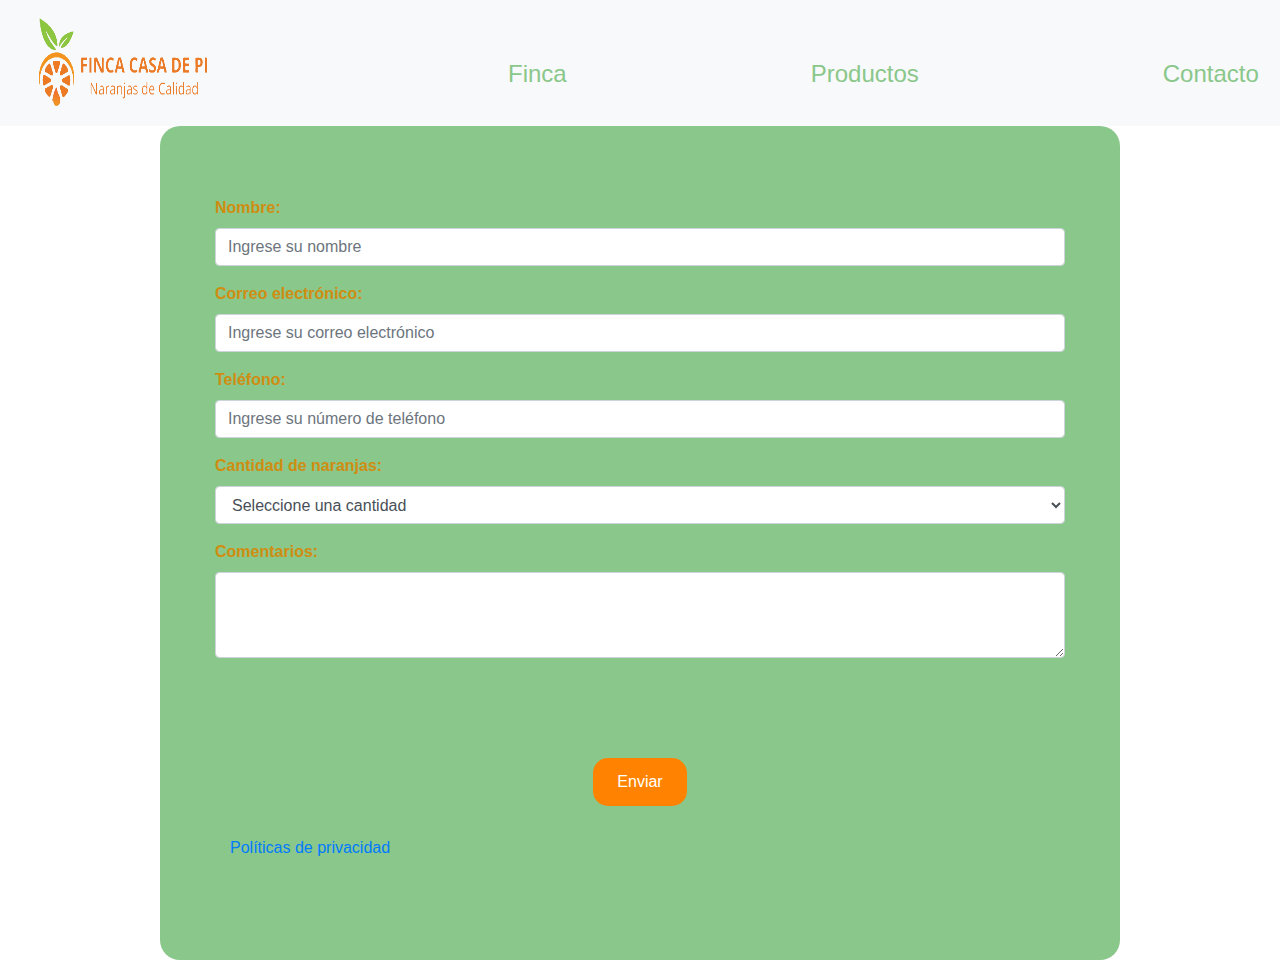
<file: html/Contacto.html>
<!DOCTYPE html>
<html lang="es">
<head>
    <meta charset="UTF-8">
    <meta http-equiv="X-UA-Compatible" content="IE=edge">
    <meta name="viewport" content="width=device-width, initial-scale=1.0">
    <link rel="stylesheet" href="../css/Contacto.css">
    <link rel="stylesheet" href="../css/normalize.css">
  <title>Compra de naranjas</title>
<link href="https://cdn.jsdelivr.net/npm/bootstrap@5.3.0-alpha1/dist/css/bootstrap.min.css" rel="stylesheet" integrity="sha384-GLhlTQ8iRABdZLl6O3oVMWSktQOp6b7In1Zl3/Jr59b6EGGoI1aFkw7cmDA6j6gD" crossorigin="anonymous">
  <meta name="viewport" content="width=device-width, initial-scale=1">
  <link rel="stylesheet" href="https://maxcdn.bootstrapcdn.com/bootstrap/4.5.2/css/bootstrap.min.css">
  <script src="https://ajax.googleapis.com/ajax/libs/jquery/3.5.1/jquery.min.js"></script>
  <script src="https://cdnjs.cloudflare.com/ajax/libs/popper.js/1.16.0/umd/popper.min.js"></script>
  <script src="https://maxcdn.bootstrapcdn.com/bootstrap/4.5.2/js/bootstrap.min.js"></script>
</head>
<body>
    <!--nav con menu desplegable  -->
     <nav class="navbar navbar-expand-md navbar-light bg-light">
    <button class="navbar-toggler" type="button" data-toggle="collapse" data-target="#opciones">
      <span class="navbar-toggler-icon"></span>
    </button>
    
    <!-- logo -->
    <a class="navbar-brand" href="../html/index.html">
      <img src="../img/LogoCasaDelPism.png" width="200" height="100" alt="naranja">
    </a>
     
    <!-- enlaces -->
    <div class="collapse navbar-collapse" id="opciones">   
      <ul class="navbar-nav ">
            <li class="nav-item pl-5">
                <a class="nav-link" href="../html/Finca.html"><h4>Finca</h4></a>
            </li>
            <li class="nav-item pl-2">
                <a class="nav-link" href="../html/Productos.html"><h4>Productos</h4></a>
            </li>
              <li class="nav-item pl-2">
                <a class="nav-link" href="../html/Contacto.html"><h4>Contacto</h4></a>
             </li>
        </ul>
    </div>
  </nav>

<div class="container col-9">
  <form>
    <div class="form-group">
      <label for="nombre">Nombre:</label>
      <input type="text" class="form-control" id="nombre" placeholder="Ingrese su nombre" name="nombre">
    </div>
    <div class="form-group">
      <label for="email">Correo electrónico:</label>
      <input type="email" class="form-control" id="email" placeholder="Ingrese su correo electrónico" name="email">
    </div>
    <div class="form-group">
      <label for="telefono">Teléfono:</label>
      <input type="tel" class="form-control" id="telefono" placeholder="Ingrese su número de teléfono" name="telefono">
    </div>
    <div class="form-group">
      <label for="cantidad">Cantidad de naranjas:</label>
      <select class="form-control" id="cantidad" name="cantidad">
        <option>Seleccione una cantidad</option>
        <option value="5">5 kilos</option>
        <option value="10">10 kilos</option>
        <option value="20">20 kilos</option>
      </select>
    </div>
    <div class="form-group">
      <label for="comentario">Comentarios:</label>
      <textarea class="form-control" id="comentario" rows="3" name="comentario"></textarea>
    </div>
    <div class="boton">
    <button type="submit" class="button">Enviar</button>
    </div>
    <div class="container">
      <a href="#politica" data-toggle="collapse">Políticas de privacidad</a>

      <div id="politica" class="collapse">
       <p class="small">  Al hacer pedidos en la web, se aplicarán las políticas de privacidad de la tienda en línea. Esto significa que cualquier información personal proporcionada por el usuario será recopilada y utilizada únicamente para procesar y completar el pedido. La información de pago será tratada con seguridad y protegida mediante medidas de seguridad informáticas. Los usuarios tienen derecho a solicitar la eliminación o modificación de sus datos personales en cualquier momento. En definitiva, la tienda en línea se compromete a proteger la privacidad de sus clientes y a cumplir con todas las regulaciones y leyes de protección de datos <span class="derechos">Todos los derechos reservados ®</span></p>
      </div>    
  </div>
  </form> 
</div>
     <link href="https://cdn.jsdelivr.net/npm/bootstrap@5.3.0-alpha1/dist/css/bootstrap.min.css" rel="stylesheet" integrity="sha384-GLhlTQ8iRABdZLl6O3oVMWSktQOp6b7In1Zl3/Jr59b6EGGoI1aFkw7cmDA6j6gD" crossorigin="anonymous">
</body>
</html>
</file>
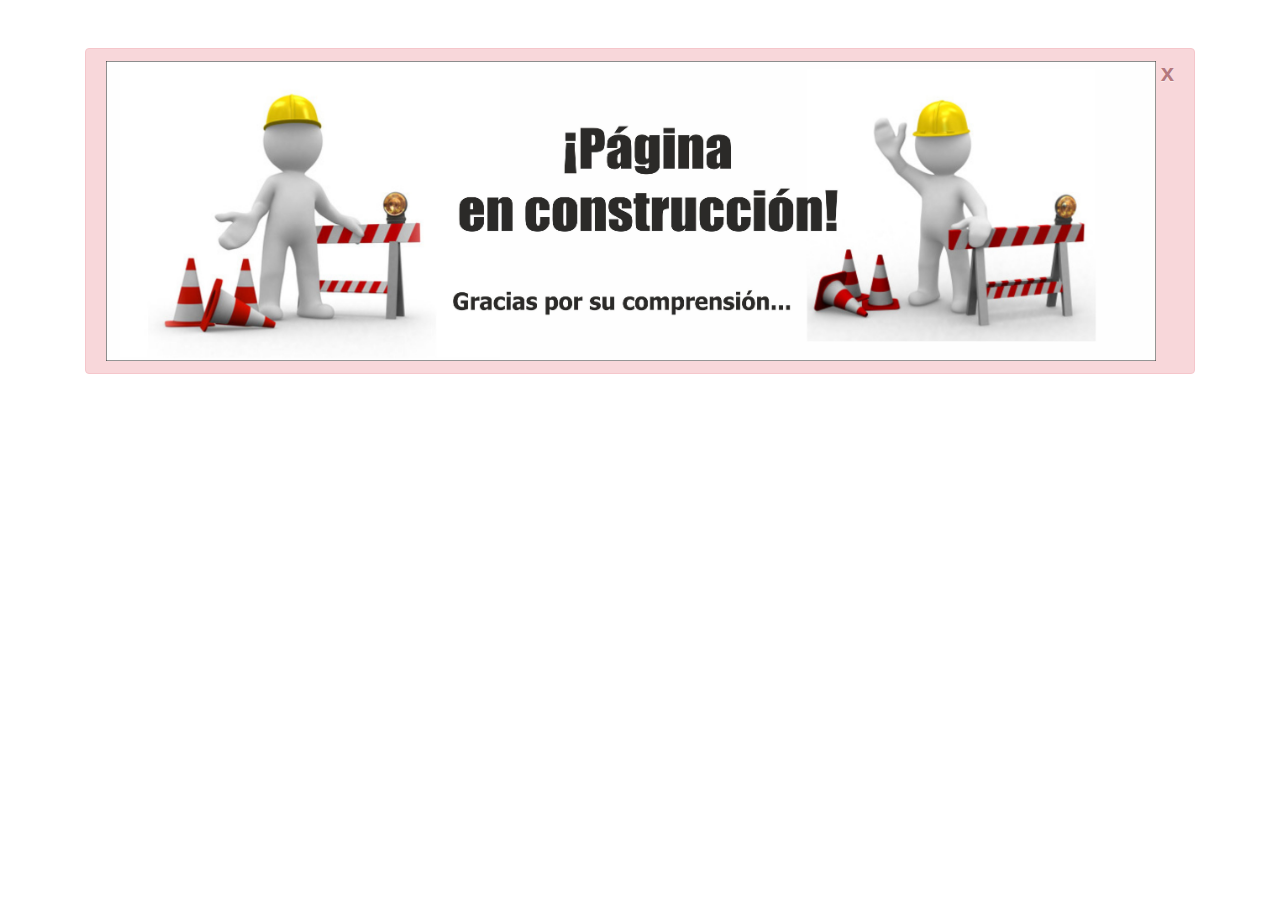
<file: html/EnConstrucion.html>
<!doctype html>
<html>
<head>
  <title>Prueba de Bootstrap 4</title> 
  <meta charset="utf-8">
  <meta name="viewport" content="width=device-width, initial-scale=1, shrink-to-fit=no">
  <link rel="stylesheet" href="https://maxcdn.bootstrapcdn.com/bootstrap/4.0.0/css/bootstrap.min.css" integrity="sha384-Gn5384xqQ1aoWXA+058RXPxPg6fy4IWvTNh0E263XmFcJlSAwiGgFAW/dAiS6JXm" crossorigin="anonymous">
</head>
<body>
    <div class="container"> 
        <div class="alert alert-danger alert-dismissible mt-5">
            <img src="../img/Pagina-en-obras.jpg " style="width: 1050px; height: 300px;" alt="ESTA PAGINA SE ENCUANTRA EN CONSTRUCCION">
            <button type="button" class="close" data-dismiss="alert">
              <span>x</span>
            </button>
          </div>      
    </div>

    <script src="https://code.jquery.com/jquery-3.2.1.slim.min.js" integrity="sha384-KJ3o2DKtIkvYIK3UENzmM7KCkRr/rE9/Qpg6aAZGJwFDMVNA/GpGFF93hXpG5KkN" crossorigin="anonymous"></script>
    <script src="https://cdnjs.cloudflare.com/ajax/libs/popper.js/1.12.9/umd/popper.min.js" integrity="sha384-ApNbgh9B+Y1QKtv3Rn7W3mgPxhU9K/ScQsAP7hUibX39j7fakFPskvXusvfa0b4Q" crossorigin="anonymous"></script>
    <script src="https://maxcdn.bootstrapcdn.com/bootstrap/4.0.0/js/bootstrap.min.js" integrity="sha384-JZR6Spejh4U02d8jOt6vLEHfe/JQGiRRSQQxSfFWpi1MquVdAyjUar5+76PVCmYl" crossorigin="anonymous"></script>
</body>
</html>
</file>
<file: css/Contacto.css>
form{
    background-color:rgb(138, 199, 138);
    margin: 40px;
}
.container{
    background-color: rgb(138, 199, 138);
    padding: 30px;
    border-radius: 20px;
}

nav h4 {
  color: rgb(138, 199, 138);;
  padding-top: 30px;
}
.nav-item {
margin-left: 220px;
}
.top-header{
    background-color: orange;
}
.nav-item:hover h4{
   color: orange; 
}
.form-group{
    color: rgb(207, 141, 18);
    font-weight: bold;
}
.button{
  background-color: #ff8300; /* color naranja */
  color: #ffffff; /* texto blanco */
  border-radius: 15px; /* bordes redondeados */
  padding: 12px 24px; /* relleno interno */
  border: none; /* quitar borde */
  cursor: pointer; /* cursor de puntero */
}
.button:hover {
  background-color: #e67100; 
}
.boton{
    margin-top: 100px;
   text-align: center;
}
.derechos{
    font-size: 15px;
    font-weight: bold;
}
</file>
